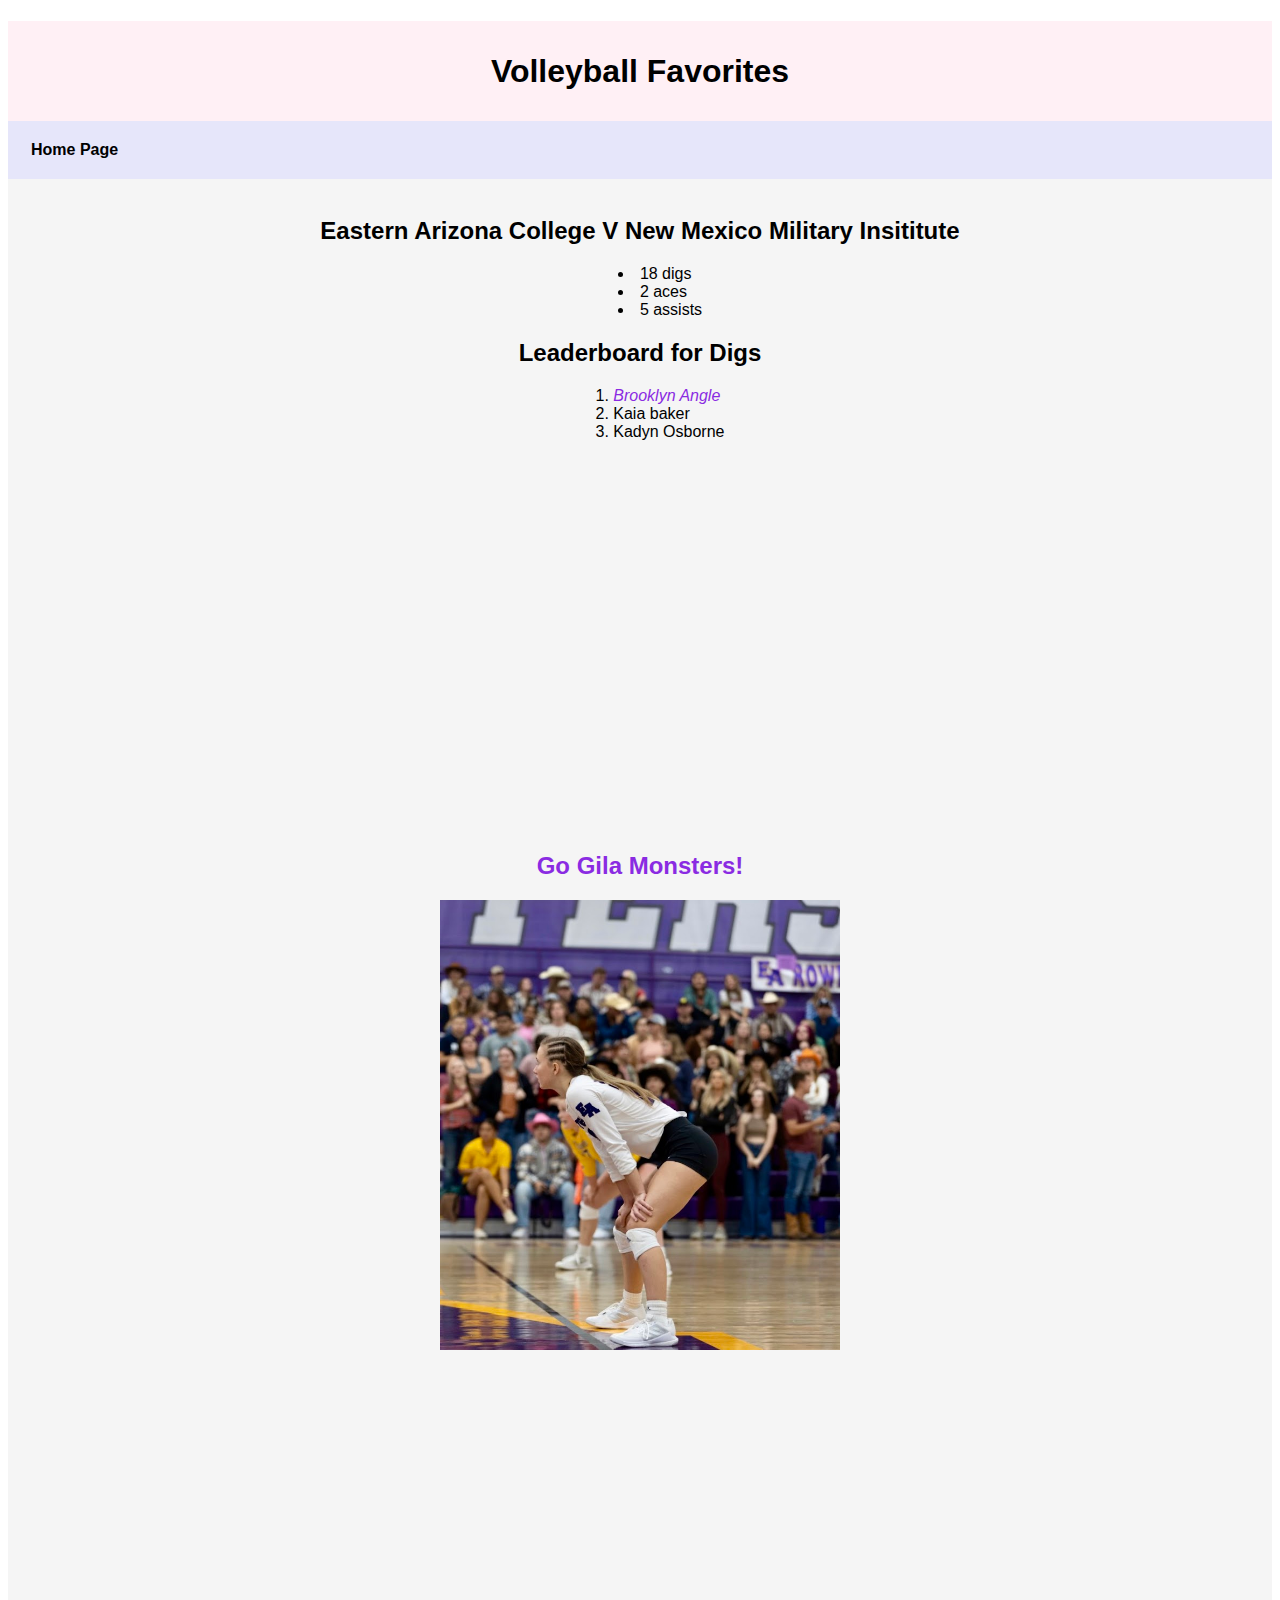
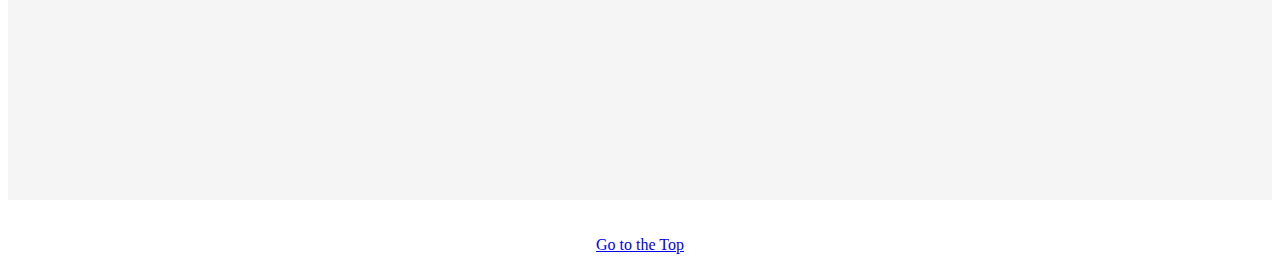
<file: scratch.html>
<!DOCTYPE html>
<html lang="en">
<head>
    <meta charset="UTF-8">
    <meta http-equiv="X-UA-Compatible" content="IE=edge">
    <meta name="viewport" content="width=<device-width>, initial-scale=1.0">
    <title>Document</title>
    <link rel="stylesheet" type="text/css" href="./css/mystyles.css">
</head>
<body>
    <div class="common header">
        <h1>Volleyball Favorites</h1>
    </div>
    <nav class="common">
        <a href="./index.html">Home Page</a>
    </nav>
    <div class="common mainbody">
        <br>
        <h2>Eastern Arizona College V New Mexico Military Insititute</h2>
        <ul class="align">
            <li>18 digs</li>
            <li>2 aces</li>
            <li>5 assists</li>
        </ul>
        <h2>Leaderboard for Digs</h2>
        <ol class="align">
            <li>
                <em style="color:blueviolet;text-align:center">Brooklyn Angle</em>
            </li>
            <li>Kaia baker</li>
            <li>Kadyn Osborne</li>
        </ol>
        <br>
        <br>
        <br>
        <iframe width="560" height="315" src="https://www.youtube.com/embed/UdGNsZ-jPK0" title="YouTube video player" frameborder="0" allow="accelerometer; autoplay; clipboard-write; encrypted-media; gyroscope; picture-in-picture; web-share" allowfullscreen></iframe>
        <br>
        <br>
        <br>
        <h2 style="color:blueviolet;text-align:center">Go Gila Monsters!</h2>
        <img src="assets/img/vball2.jpg" alt="Volleyball game" style="width:400px;height:450px;">
        <div class='tableauPlaceholder' id='viz1681747385617' style='width:500px;height:450px;'><noscript><a href='#'><img alt='Sheet 7 ' src='https:&#47;&#47;public.tableau.com&#47;static&#47;images&#47;Bo&#47;Book1_16817473227840&#47;Sheet7&#47;1_rss.png' style='border: none' /></a></noscript><object class='tableauViz'  style='display:none;'><param name='host_url' value='https%3A%2F%2Fpublic.tableau.com%2F' /> <param name='embed_code_version' value='3' /> <param name='site_root' value='' /><param name='name' value='Book1_16817473227840&#47;Sheet7' /><param name='tabs' value='no' /><param name='toolbar' value='yes' /><param name='static_image' value='https:&#47;&#47;public.tableau.com&#47;static&#47;images&#47;Bo&#47;Book1_16817473227840&#47;Sheet7&#47;1.png' /> <param name='animate_transition' value='yes' /><param name='display_static_image' value='yes' /><param name='display_spinner' value='yes' /><param name='display_overlay' value='yes' /><param name='display_count' value='yes' /><param name='language' value='en-US' /><param name='filter' value='publish=yes' /></object></div>                <script type='text/javascript'>                    var divElement = document.getElementById('viz1681747385617');                    var vizElement = divElement.getElementsByTagName('object')[0];                    vizElement.style.width='100%';vizElement.style.height=(divElement.offsetWidth*0.75)+'px';                    var scriptElement = document.createElement('script');                    scriptElement.src = 'https://public.tableau.com/javascripts/api/viz_v1.js';                    vizElement.parentNode.insertBefore(scriptElement, vizElement);                </script>
    </div>
    <br>
    <br>
    <center>
        <a href="#top">Go to the Top</a>
    </center>
</body>
</html>
</file>
<file: css/mystyles.css>
.common{
    text-align: center;
    font-family: 'Lucida Sans', 'Lucida Sans Regular', 'Lucida Grande', 'Lucida Sans Unicode', Geneva, Verdana, sans-serif;
}
.header{
    height: 100px;
    background-color: lavenderblush;
    color: black;
    line-height: 100px;
}
.mainbody{
    background-color: whitesmoke;
    right:5px;
    left: 5px;
}
.footer{
    height: 25px;
    font-size: 10px;
    padding-top: 15px;
    background-color: mistyrose;
    color: black;
    bottom: 0px;
    right:5px;
    left:5px;
    position:fixed;
}
img{
    display: block;
    margin-left: auto;
    margin-right: auto;
    width: 25%;
}
nav{
    background-color: lavender;
    padding:10px;
    overflow:hidden;
}
nav a:hover{
    background-color: whitesmoke;
}
nav a{
    float: left;
    color: black;
    padding: 10px 13px;
    text-decoration: none;
    font-size: 16px;
    font-weight:bold;
}
ol{
    list-style-position: inside;
}
ul{
    list-style-position: inside;
}
#top{
    text-align: center;
}

.align{
    display: inline-block;
    text-align: left;
    margin: auto;
}
</file>
